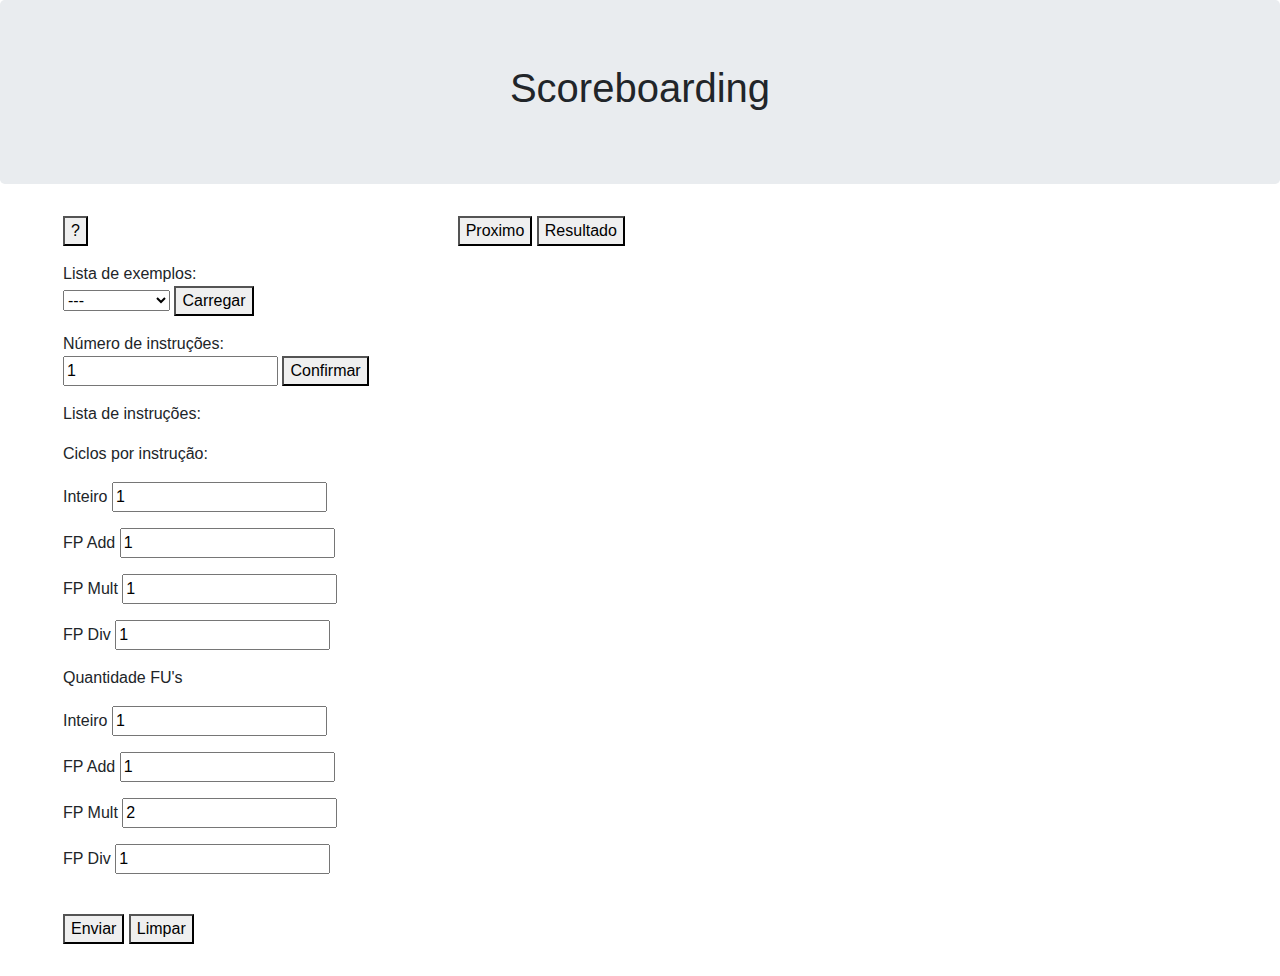
<file: index.html>
<!DOCTYPE html>
<html lang="pt-Br">
<head>
    <meta charset="utf-8">
    <title>Scoreboarding</title>
    <link rel="stylesheet" href="https://maxcdn.bootstrapcdn.com/bootstrap/4.0.0-beta.2/css/bootstrap.min.css" />
    <link rel="stylesheet" href="index.css" />
    <meta name="viewport" content="width=device-width, initial-scale=1.0" >
</head>
<body>
    <header class="jumbotron text-center">
        <h1>Scoreboarding</h1>
    </header>

    <div class="row mx-5">
        <aside class="col-4">
            <p><a href="ajuda.html" target="_blank"><button type="button" name="ajuda" id="ajuda">?</button></a></p>
            <p>
                Lista de exemplos:<br />
                <select size="1" name="exemploSelect" id="exemploSelect">
                    <option value="00">---</option>
                    <option value="01">Exemplo 01</option>
                    <option value="02">Exemplo 02</option>
                    <option value="03">Exemplo 03</option>
                    <option value="04">Exemplo 04</option>
                    <option value="05">Exemplo 05</option>
                </select>
                <button type="submit" name="carregaExemplo" id="carregaExemplo">Carregar</button>
            </p>
            <p>
                Número de instruções:<br />
                <input type="number" name="nInst" id="nInst" value="1" min="1" maxlength />
                <button type="submit" name="confirmarNInst" id="confirmarNInst">Confirmar</button>
            </p>

            <p>Lista de instruções:</p>
            <div id = "listaInstrucoes"></div>

            <p>Ciclos por instrução:</p>
                <p>
                    <td>Inteiro</td>
                    <td><input type="number" min="1" value="1" name="ciclosInt" id="ciclosInt" /></td>
                </p>
                <p>
                    <td>FP Add</td>
                    <td><input type="number" min="1" value="1" name="ciclosFPAdd" id="ciclosFPAdd" /></td>
                </p>
                <p>
                    <td>FP Mult</td>
                    <td><input type="number" min="1" value="1" name="ciclosFPMul" id="ciclosFPMul" /></td>
                </p>
                <p>
                    <td>FP Div</td>
                    <td><input type="number" min="1" value="1" name="ciclosFPDiv" id="ciclosFPDiv" /></td>
                </p>
                <p>Quantidade FU's</p>
                <p>
                    <td>Inteiro</td>
                    <td><input type="number" min="1" value="1" name="fuInt" id="fuInt" /></td>
                </p>
                <p>
                    <td>FP Add</td>
                    <td><input type="number" min="1" value="1" name="fuFPAdd" id="fuFPAdd" /></td>
                </p>
                <p>
                    <td>FP Mult</td>
                    <td><input type="number" min="1" value="2" name="fuFPMul" id="fuFPMul" /></td>
                </p>
                <p>
                    <td>FP Div</td>
                    <td><input type="number" min="1" value="1" name="fuFPDiv" id="fuFPDiv" /></td>
                </p>

                <br />
                <button type="submit" id="enviar">Enviar</button>
                <button type="reset" id="limpar">Limpar</button>
        </aside>

        <main class="col">
            <div>
                <button type="button" id="proximo">Proximo</button>
                <button type="button" id="resultado">Resultado</button>
            </div>

            <div id="clock"></div>
            <div id="estadoInst"></div>
            <div id="estadoUF"></div>
            <div id="estadoMem"></div>
        </main>
    </div>

<script src="https://ajax.googleapis.com/ajax/libs/jquery/3.2.1/jquery.min.js"></script>
<script src="scoreboarding.js"></script>
</body>
</html>
</file>
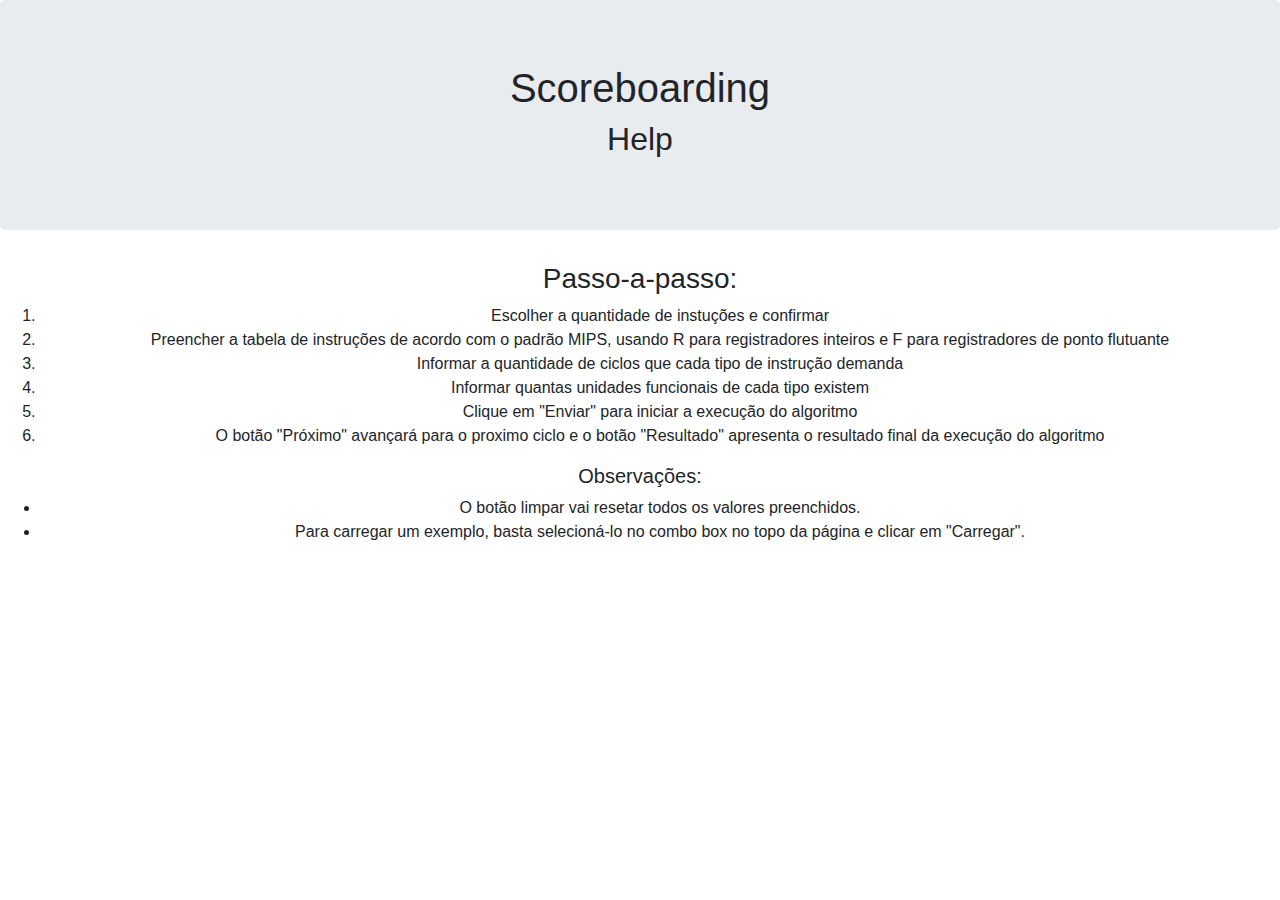
<file: ajuda.html>
<!DOCTYPE html>
<html lang="pt-Br">
<head>
    <meta charset="utf-8">
    <title>Ajuda</title>
    <link rel="stylesheet" href="https://maxcdn.bootstrapcdn.com/bootstrap/4.0.0-beta.2/css/bootstrap.min.css" />
    <link rel="stylesheet" href="index.css" />
    <meta name="viewport" content="width=device-width, initial-scale=1.0" >
</head>
<body>
    <header class="jumbotron text-center">
        <h1>Scoreboarding</h1>
        <h2>Help</h2>
    </header>

    <main class="text-center">
        <p>
            <h3>Passo-a-passo: </h3>
            <ol>
                <li>Escolher a quantidade de instuções e confirmar</li>
                <li>Preencher a tabela de instruções de acordo com o padrão MIPS, usando R para registradores inteiros e F para registradores de ponto flutuante </li>
                <li>Informar a quantidade de ciclos que cada tipo de instrução demanda </li>
                <li>Informar quantas unidades funcionais de cada tipo existem </li>
                <li>Clique em "Enviar" para iniciar a execução do algoritmo </li>
                <li>O botão "Próximo" avançará para o proximo ciclo e o botão "Resultado" apresenta o resultado final da execução do algoritmo</li>
            </ol>
            <h5>Observações:</h5>
            <ul>
                <li>O botão limpar vai resetar todos os valores preenchidos. </li>
            
                <li>Para carregar um exemplo, basta selecioná-lo no combo box no topo da página e clicar em "Carregar".</li>
            </ul>
        </p>
        
        
    </main>
</body>
</html>
</file>
<file: index.css>
/* index.css */

table {
	font-family: monospace;
}

th, td {
	padding: 2px;
}

body {
	padding-bottom: 2em;
}

main div {
	padding-bottom: 3em;
}

.result, .result td, .result th {
	border: 1px solid black;
	border-collapse: collapse;
	padding: 5px;
}
</file>
